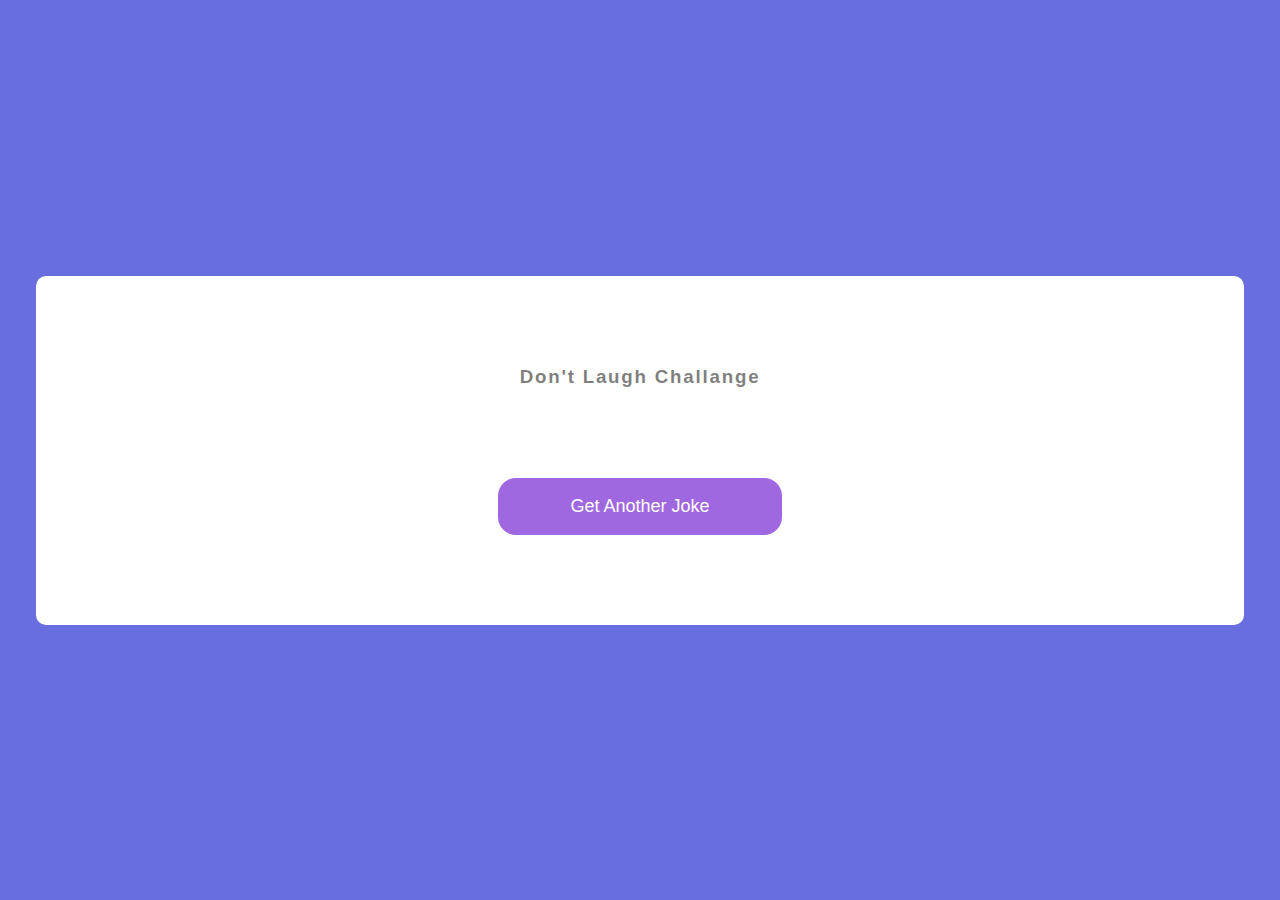
<file: 10-dadjokes/index.html>
<!DOCTYPE html>
<html lang="en">
<head>
    <meta charset="UTF-8">
    <meta http-equiv="X-UA-Compatible" content="IE=edge">
    <meta name="viewport" content="width=device-width, initial-scale=1.0">
    <link rel="stylesheet" href="style.css">
    <title>dad jokes</title>
</head>
<body>
    <main>
        <h3>Don't Laugh Challange</h3>
        <div id="joke" class="joke">

        </div>
        <button id="jokebtn" class="btn">Get Another Joke</button>
    </main>

    <script src="script.js"></script>
</body>
</html>
</file>
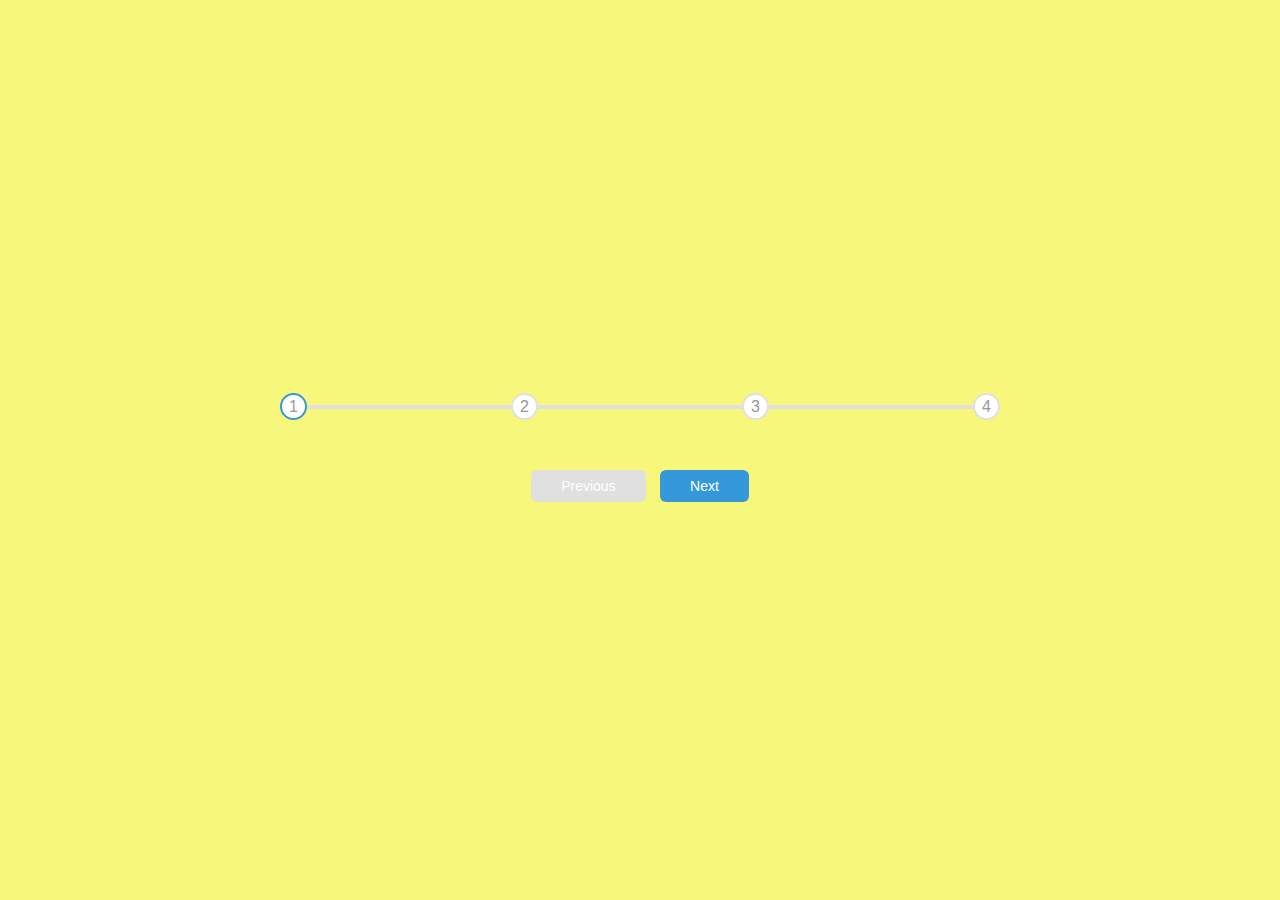
<file: 2-progress steps/index.html>
<!DOCTYPE html>
<html lang="en">
<head>
    <meta charset="UTF-8">
    <meta http-equiv="X-UA-Compatible" content="IE=edge">
    <meta name="viewport" content="width=device-width, initial-scale=1.0">
    <link rel="stylesheet" href="style.css">
    <title>Progress Steps</title>
</head>
<body>
    <main>
        <div id="progresscontainer">
            <div class="progress"></div>
            <div class="circle active">1</div>
            <div class="circle">2</div>
            <div class="circle">3</div>
            <div class="circle">4</div>
        </div>
        <button type="button" class="btn" id="prev" disabled>Previous</button>
        <button type="button" class="btn" id="next">Next</button>
    </main>

    <script src="script.js"></script>
</body>
</html>
</file>
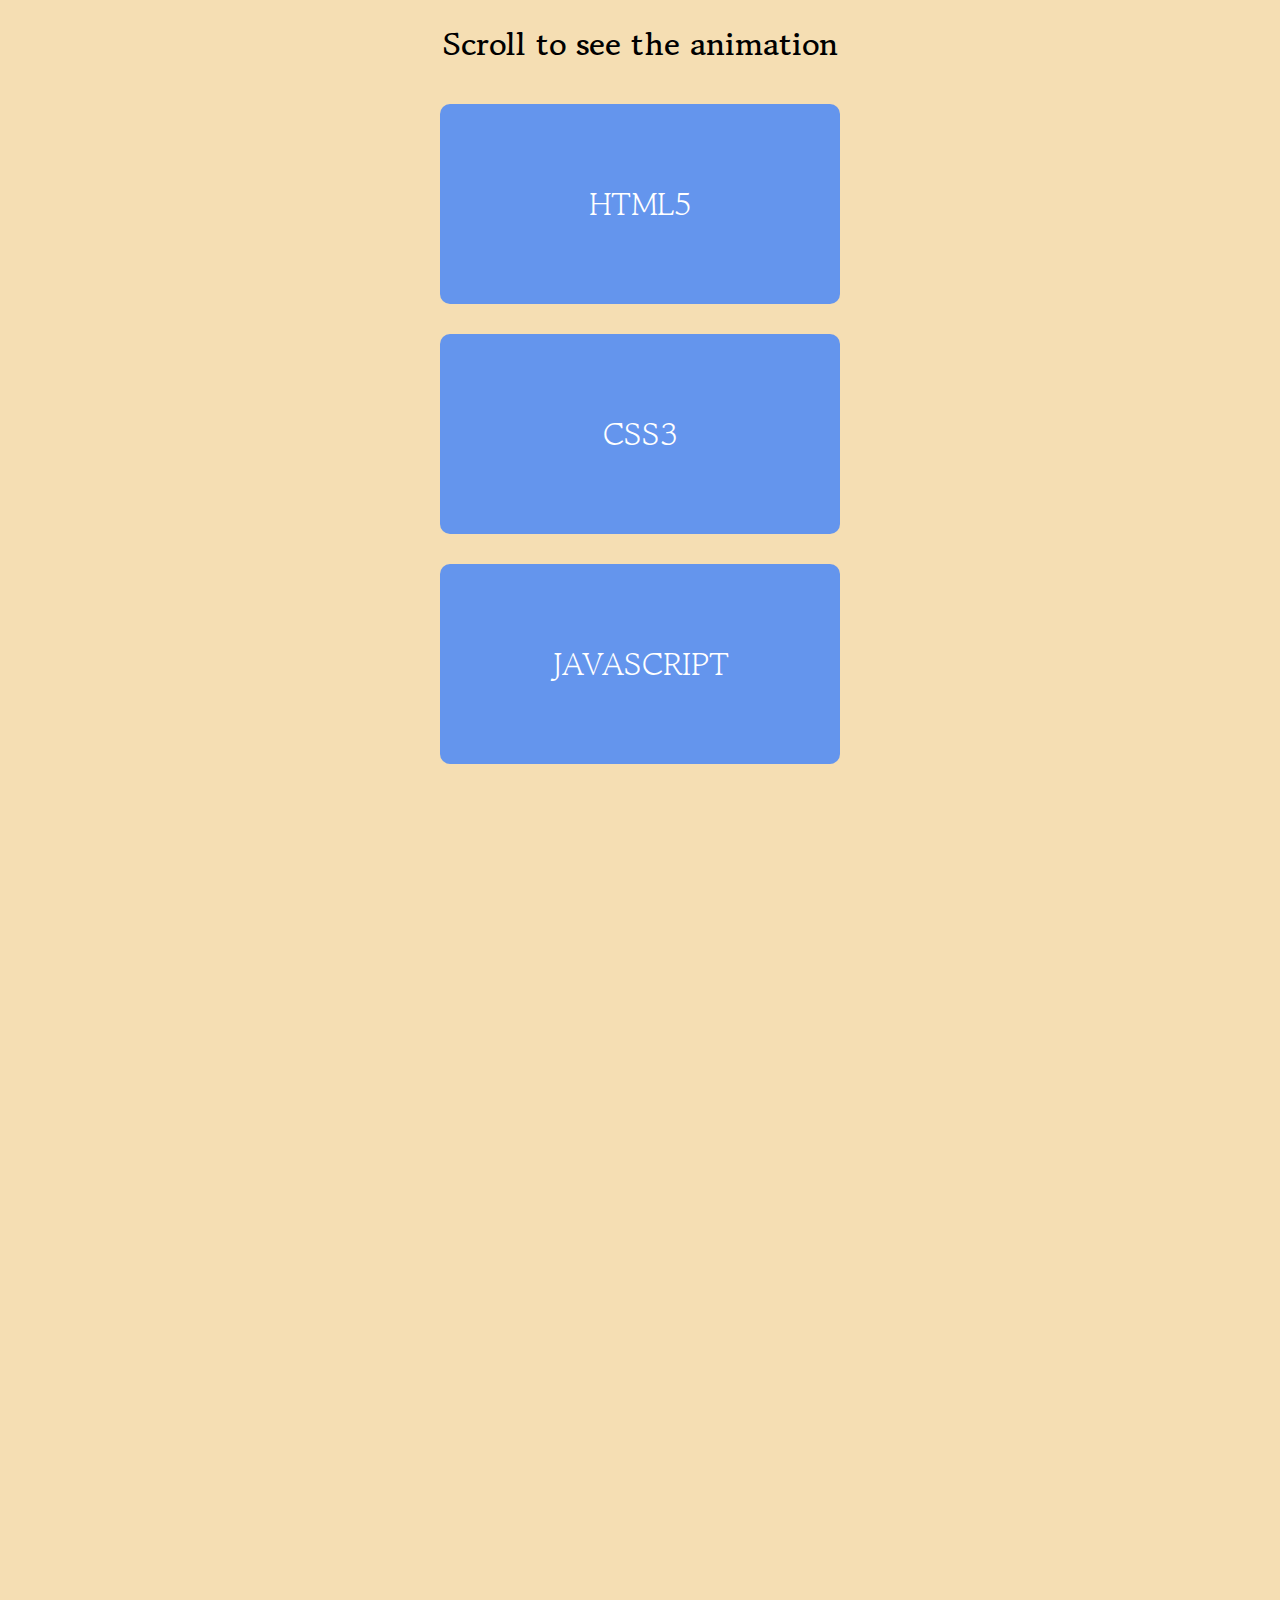
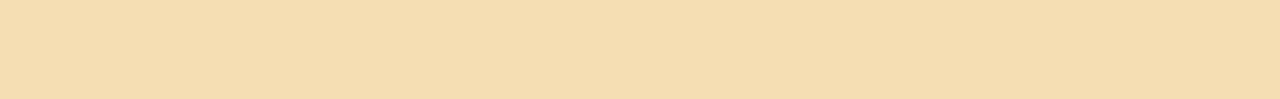
<file: 6-scroll animation/index.html>
<!DOCTYPE html>
<html lang="en">
<head>
    <meta charset="UTF-8">
    <meta http-equiv="X-UA-Compatible" content="IE=edge">
    <meta name="viewport" content="width=device-width, initial-scale=1.0">
    <link rel="stylesheet" href="style.css">
    <title>Scroll Animation</title>
</head>
<body>
    <h1>Scroll to see the animation</h1>
    <div class="content active">HTML5</div>
    <div class="content active">CSS3</div>
    <div class="content active">JAVASCRIPT</div>
    <div class="content ">BOOTSTRAP</div>
    <div class="content">SASS</div>
    <div class="content">REACTJS</div>
    <div class="content">NODEJS</div>
    

    <script src="script.js"></script>
</body>
</html>



<!-- <!DOCTYPE html>
<html lang="en">
<head>
    <meta charset="UTF-8">
    <meta http-equiv="X-UA-Compatible" content="IE=edge">
    <meta name="viewport" content="width=device-width, initial-scale=1.0">
    <link rel="stylesheet" href="style.css">
    <title>Scroll Animation</title>
</head>
<body>
    <h1>Scroll to see the animation</h1>
    <div class="content active">Content</div>
    <div class="content active">Content</div>
    <div class="content active">Content</div>
    <div class="content">Content</div>
    <div class="content">Content</div>
    <div class="content">Content</div>
    <div class="content">Content</div>
    <div class="content">Content</div>
    <div class="content">Content</div>
    <div class="content">Content</div>
    <div class="content">Content</div>
    <div class="content">Content</div>

    <script src="script.js"></script>
</body>
</html> -->
</file>
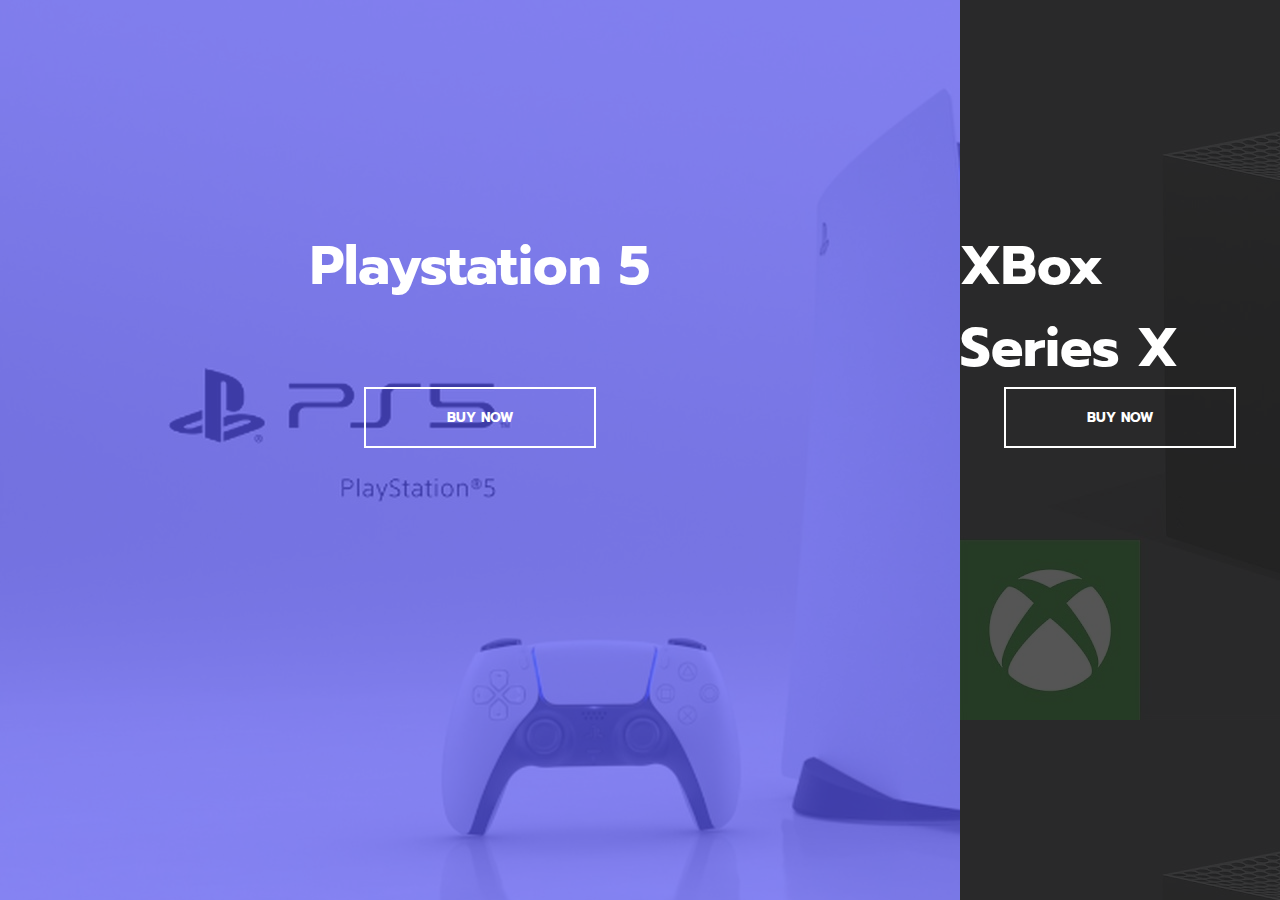
<file: 7-split landing page/index.html>
<!DOCTYPE html>
<html lang="en">

<head>
    <meta charset="UTF-8">
    <meta http-equiv="X-UA-Compatible" content="IE=edge">
    <meta name="viewport" content="width=device-width, initial-scale=1.0">
    <link rel="stylesheet" href="style.css">
    <title>Split Landing Page</title>
</head>

<body>
    <div class="content left">
        <h2>Playstation 5</h2>
        <button id="ps-btn" type="button"> Buy Now</button>
    </div>
    <div class="content right">
        <h2>XBox Series X</h2>
        <button id="xbox-btn" type="button"> Buy Now</button>
    </div>

    <script src="script.js"></script>
</body>

</html>
</file>
<file: 10-dadjokes/style.css>
* {
  -webkit-box-sizing: border-box;
          box-sizing: border-box;
}

body {
  background-color: #686de0;
  display: -webkit-box;
  display: -ms-flexbox;
  display: flex;
  -webkit-box-orient: vertical;
  -webkit-box-direction: normal;
      -ms-flex-direction: column;
          flex-direction: column;
  -webkit-box-pack: center;
      -ms-flex-pack: center;
          justify-content: center;
  -webkit-box-align: center;
      -ms-flex-align: center;
          align-items: center;
  height: 100vh;
  overflow: hidden;
  margin: 0;
  font-family: Arial, Helvetica, sans-serif;
  padding: 4vh;
}

main {
  background-color: #fff;
  border-radius: 10px;
  padding: 10vh 4vh;
  text-align: center;
  max-width: 100%;
  width: 160vh;
}

h3 {
  margin: 0;
  opacity: 0.5;
  letter-spacing: 0.2vh;
}

.joke {
  font-size: 6vh;
  letter-spacing: 0.1vh;
  line-height: 8vh;
  margin: 10vh auto;
  max-width: 120vh;
}

.btn {
  background-color: #9F68E0;
  border: none;
  color: white;
  border-radius: 2vh;
  padding: 2vh 8vh;
  cursor: pointer;
  font-size: large;
}

.btn:focus {
  outline: none;
}

.btn:active {
  -webkit-transform: scale(0.98);
          transform: scale(0.98);
}
/*# sourceMappingURL=style.css.map */
</file>
<file: 2-progress steps/style.css>
*{
    box-sizing: border-box;
    font-family: Arial, Helvetica, sans-serif;
}
:root{
    --line-border-fill : #3498db;  /*we assign variable in css */
    --line-border-empty : #e0e0e0;
}
body{
    background-color: #f6f77b;
    margin: 0;
    height: 100vh;
    display: flex;
    flex-direction: column;
    align-items: center;
    justify-content: center;
    overflow: hidden;
}

main{
    text-align: center;
}

#progresscontainer{
    display: flex;
    justify-content: space-between;
    position: relative;
    margin-bottom: 5vh;
    max-width: 100%;
    width: 80vh;
}

#progresscontainer::before{
    content: "";
    background-color: var(--line-border-empty);  /*we give background colour with variable rather than rgb or # */
    position: absolute;
    top: 50%;
    left: 0;
    transform: translateY(-50%);
    height: 4px;
    width: 100%;
    z-index: -1;
}

.progress{
    background-color: var(--line-border-fill);
    position: absolute;
    top: 50%;
    left: 0;
    transform: translateY(-50%);
    height: 4px;
    width: 0%;
    z-index: -1;
    transition: 0.4s ease;  /* transition arrange the speed of effect. Ease mean it starts and ends slowly but move fastly*/
}

.circle{
    background-color: #fff;
    color: #999;
    border-radius: 50%;
    height: 3vh;
    width: 3vh;
    display: flex;
    align-items: center;
    justify-content: center;
    border: 0.3vh solid var(--line-border-empty);
    transition: 0.4 ease;
}

.circle.active{
    border-color: var(--line-border-fill);
}
.btn{
    background-color: var(--line-border-fill);
    color: #fff;
    border: none;
    cursor: pointer;
    border-radius: 6px;
    padding:8px 30px;
    margin: 5px;
    font-size: 14px;
}

.btn:active{
    transform: scale(0.98);  /* effects the buttons size when it is clicked*/
}

.btn:focus{
    outline: 0;
}

.btn:disabled{
    background-color: var(--line-border-empty);
}
</file>
<file: 6-scroll animation/style.css>
@import url('https://fonts.googleapis.com/css2?family=Gowun+Batang:wght@700&display=swap');

*{
    box-sizing: border-box;
}

body{
    display: flex;
    justify-content: center;
    align-items: center;
    flex-direction: column;
    overflow-x: hidden;
    margin: 0%;
    font-family: 'Gowun Batang', serif;
    background-color: wheat;
}

.content{
    display: flex;
    justify-content: center;
    align-items: center;
    flex-direction: column;
    height: 200px;
    width: 400px;
    margin: 15px;
    text-transform: uppercase;
    text-align: center;
    background-color: cornflowerblue;
    font-size: xx-large;
    color: white;
    border-radius: 10px;
    transform: translateX(600%);
    transition: transform 0.8s ease-in-out;
}
.content:hover{
    font-size: 5vh;
    text-decoration: underline;
    background-color: yellowgreen;
    box-shadow: 1vh 2vh gray;
}

.content.active{
    transform: translateX(0);
}
</file>
<file: 7-split landing page/style.css>
@import url("https://fonts.googleapis.com/css2?family=Prompt:wght@200&display=swap");
* {
  -webkit-box-sizing: border-box;
          box-sizing: border-box;
  font-family: 'Prompt', sans-serif;
}

body {
  margin: 0;
  display: -webkit-box;
  display: -ms-flexbox;
  display: flex;
  -webkit-box-pack: center;
      -ms-flex-pack: center;
          justify-content: center;
  -webkit-box-align: center;
      -ms-flex-align: center;
          align-items: center;
  -webkit-box-orient: horizontal;
  -webkit-box-direction: normal;
      -ms-flex-direction: row;
          flex-direction: row;
  height: 100vh;
  overflow: hidden;
}

.content {
  margin: 0;
  display: -webkit-box;
  display: -ms-flexbox;
  display: flex;
  -webkit-box-pack: start;
      -ms-flex-pack: start;
          justify-content: flex-start;
  -webkit-box-align: center;
      -ms-flex-align: center;
          align-items: center;
  -webkit-box-orient: vertical;
  -webkit-box-direction: normal;
      -ms-flex-direction: column;
          flex-direction: column;
  height: 100vh;
  overflow: hidden;
  width: 50%;
  font-size: 4vh;
  color: white;
  -webkit-transition: all 0.4s ease-in-out;
  transition: all 0.4s ease-in-out;
  -webkit-transition-delay: 0.3s;
          transition-delay: 0.3s;
}

.left {
  background-image: url(ps.jpg);
  position: relative;
}

.left::before {
  background-color: rgba(87, 84, 236, 0.7);
  content: '';
  height: 100%;
  position: absolute;
  width: 100%;
}

.right {
  background-image: url(xbox.jpg);
  position: relative;
}

.right::before {
  background-color: rgba(43, 43, 43, 0.8);
  content: '';
  height: 100%;
  position: absolute;
  width: 100%;
}

h2 {
  position: absolute;
  margin-top: 25vh;
  color: white;
}

button {
  position: absolute;
  margin-top: 43vh;
  background-color: transparent;
  color: white;
  border: 2px solid white;
  padding: 2vh 9vh;
  font-weight: bolder;
  text-transform: uppercase;
  font-size: 1.5vh;
  cursor: pointer;
}

button:hover {
  font-size: 2vh;
}

#ps-btn:hover {
  background-color: #5754ec;
  border: none;
}

#xbox-btn:hover {
  background-color: #1c7a1c;
  border: none;
}

.active {
  width: 150%;
}

.passive {
  width: 50%;
}
/*# sourceMappingURL=style.css.map */
</file>
